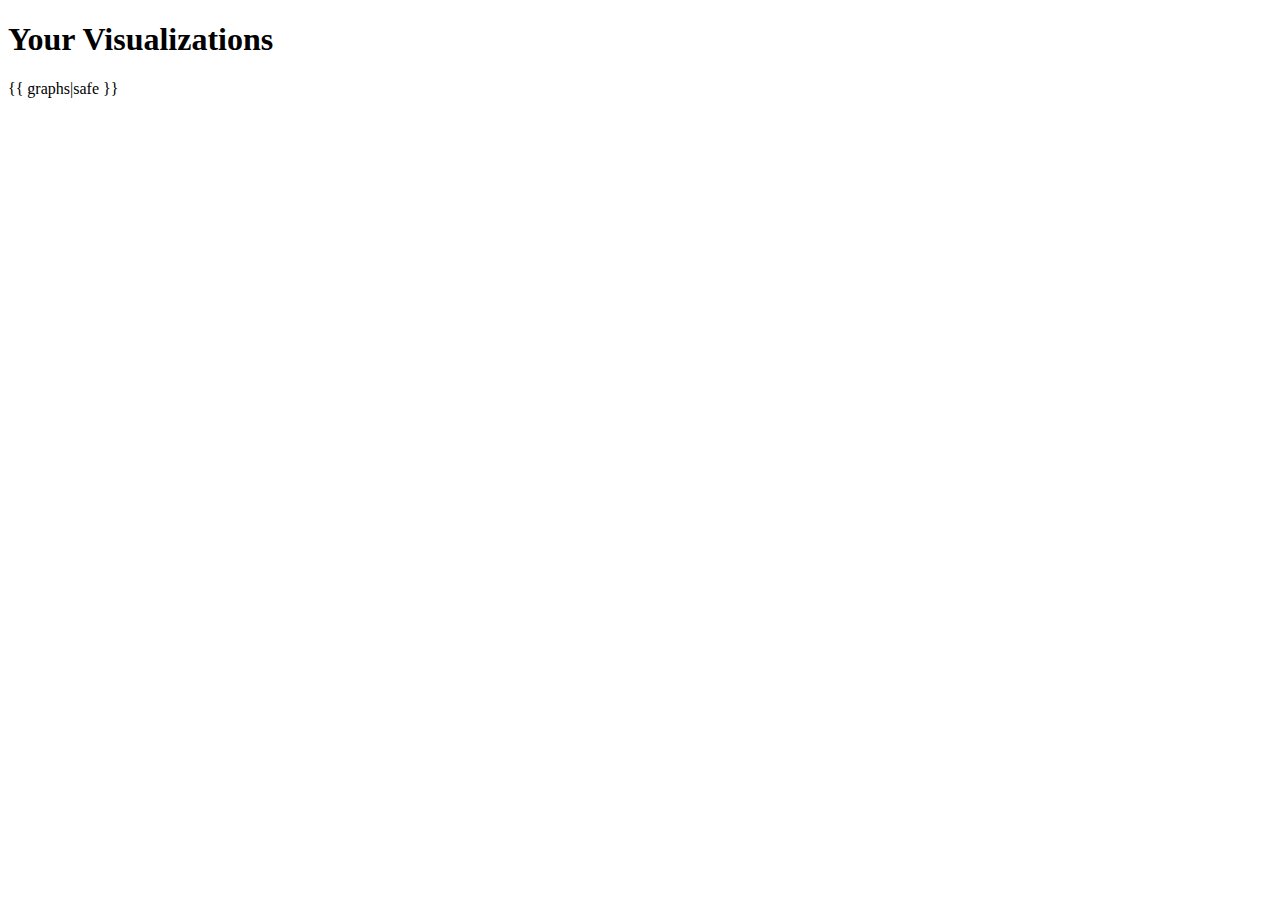
<file: templates/visualize.html>
<!DOCTYPE html>
<html lang="en">
<head>
    <meta charset="UTF-8">
    <title>Visualization Result</title>
</head>
<body>
    <h1>Your Visualizations</h1>
    <div id="graphs-container">
        {{ graphs|safe }}
    </div>
</body>
</html>
</file>
